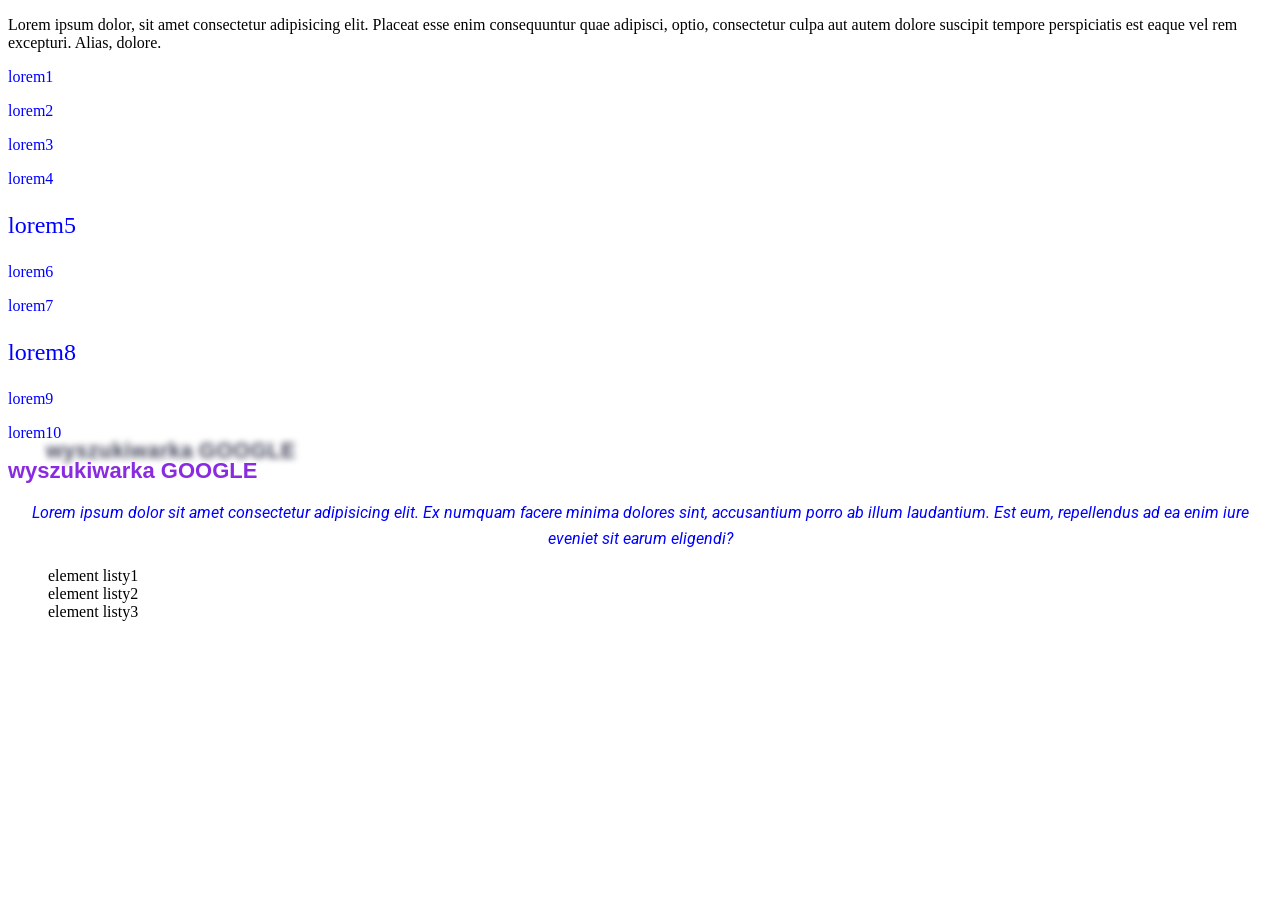
<file: CSS/index.html>
<!DOCTYPE html>
<html lang="pl">
	<head>
		<meta charset="UTF-8" />
		<meta http-equiv="X-UA-Compatible" content="IE=edge" />
		<meta name="viewport" content="width=device-width, initial-scale=1.0" />
		<title>Document</title>
		<!-- import fontów -->
        <!-- <link rel="preconnect" href="https://fonts.googleapis.com" />
		<link rel="preconnect" href="https://fonts.gstatic.com" crossorigin />
		<link
			href="https://fonts.googleapis.com/css2?family=Roboto:ital@1&display=swap"
			rel="stylesheet"
		/> -->


		<!-- link:css <== wprowadzenie EMETOWE najważniejsze style na samtym dole - kod czytany od góry do dołu -->
		<link rel="stylesheet" href="./style.css" />
		<!-- inny sposób 
    <style> </style>
    -->
		<style>
			p {
				color: blue;
			}
		</style>
	</head>
	<body>
		<p class="text_element" id="txt_el">
			Lorem ipsum dolor, sit amet consectetur adipisicing elit. Placeat esse
			enim consequuntur quae adipisci, optio, consectetur culpa aut autem dolore
			suscipit tempore perspiciatis est eaque vel rem excepturi. Alias, dolore.
		</p>
		<!-- div.container>p.text-nr${lorem$}*10 -->

		<div class="container">
			<p class="text-nr1">lorem1</p>
			<p class="text-nr2">lorem2</p>
			<p class="text-nr3 text-nr7">lorem3</p>
			<p class="text-nr4">lorem4</p>
			<p class="text-nr5">lorem5</p>
			<p class="text-nr6">lorem6</p>
			<p class="text-nr7">lorem7</p>
			<p class="text-nr8 text-nr5">lorem8</p>
			<p class="text-nr9">lorem9</p>
			<p class="text-nr10">lorem10</p>
			<a class="link" href="google.com">wyszukiwarka GOOGLE</a>
			<p class="text-lorem">
				Lorem ipsum dolor sit amet consectetur adipisicing elit. Ex numquam
				facere minima dolores sint, accusantium porro ab illum laudantium. Est
				eum, repellendus ad ea enim iure eveniet sit earum eligendi?
			</p>
            
			<ul class="list">
				<li>element listy1</li>
				<li>element listy2</li>
				<li>element listy3</li>
			</ul>
		</div>
	</body>
</html>
</file>
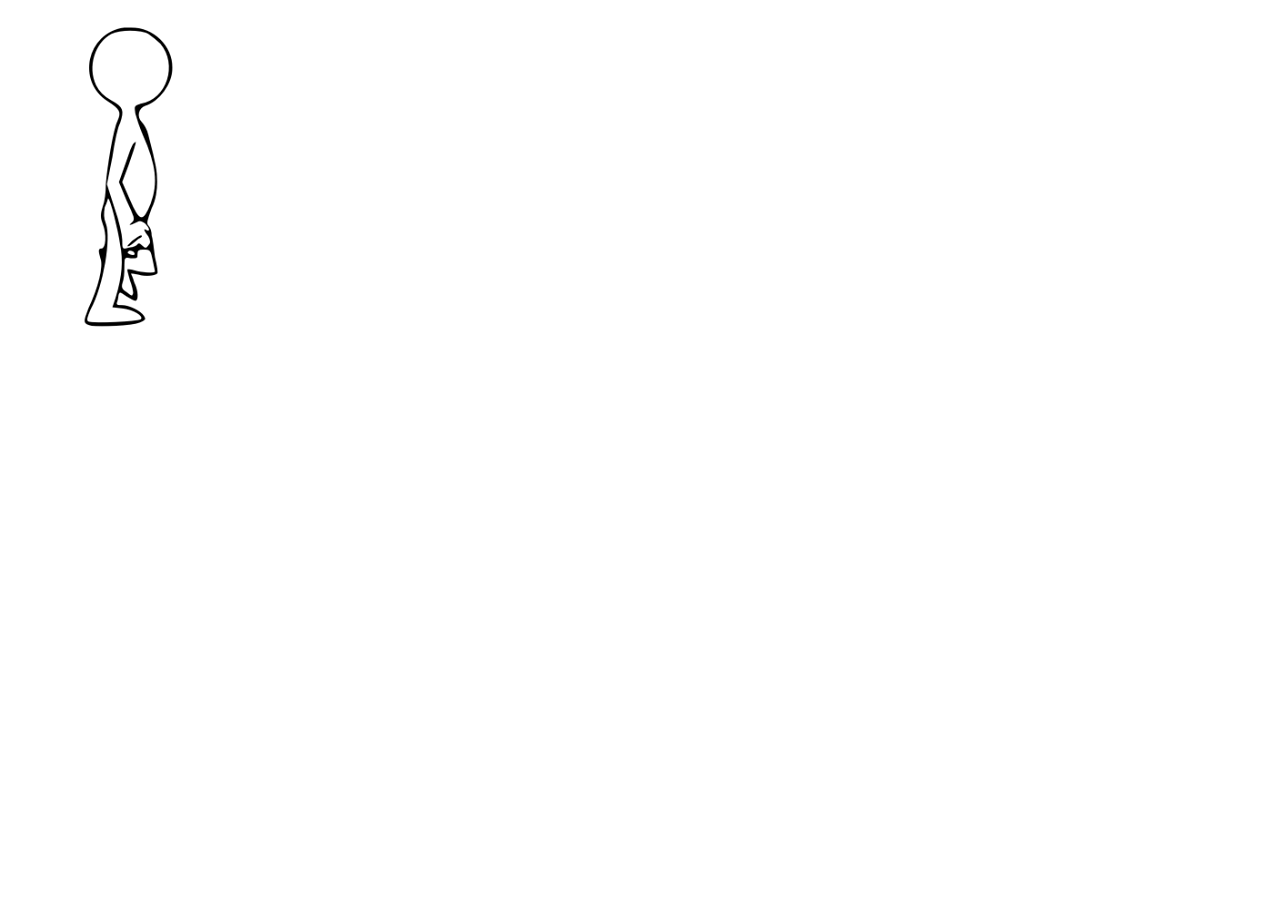
<file: CSS/zadanie10_SpriteAnimation/index.html>
<!DOCTYPE html>
<html lang="pl">
<head>
    <meta charset="UTF-8">
    <meta http-equiv="X-UA-Compatible" content="IE=edge">
    <meta name="viewport" content="width=device-width, initial-scale=1.0">
    <link rel="stylesheet" href="style.css">
    <title>Document</title>
</head>
<body>
    <section></section>
</body>
</html>

<!-- sprite animation -->
</file>
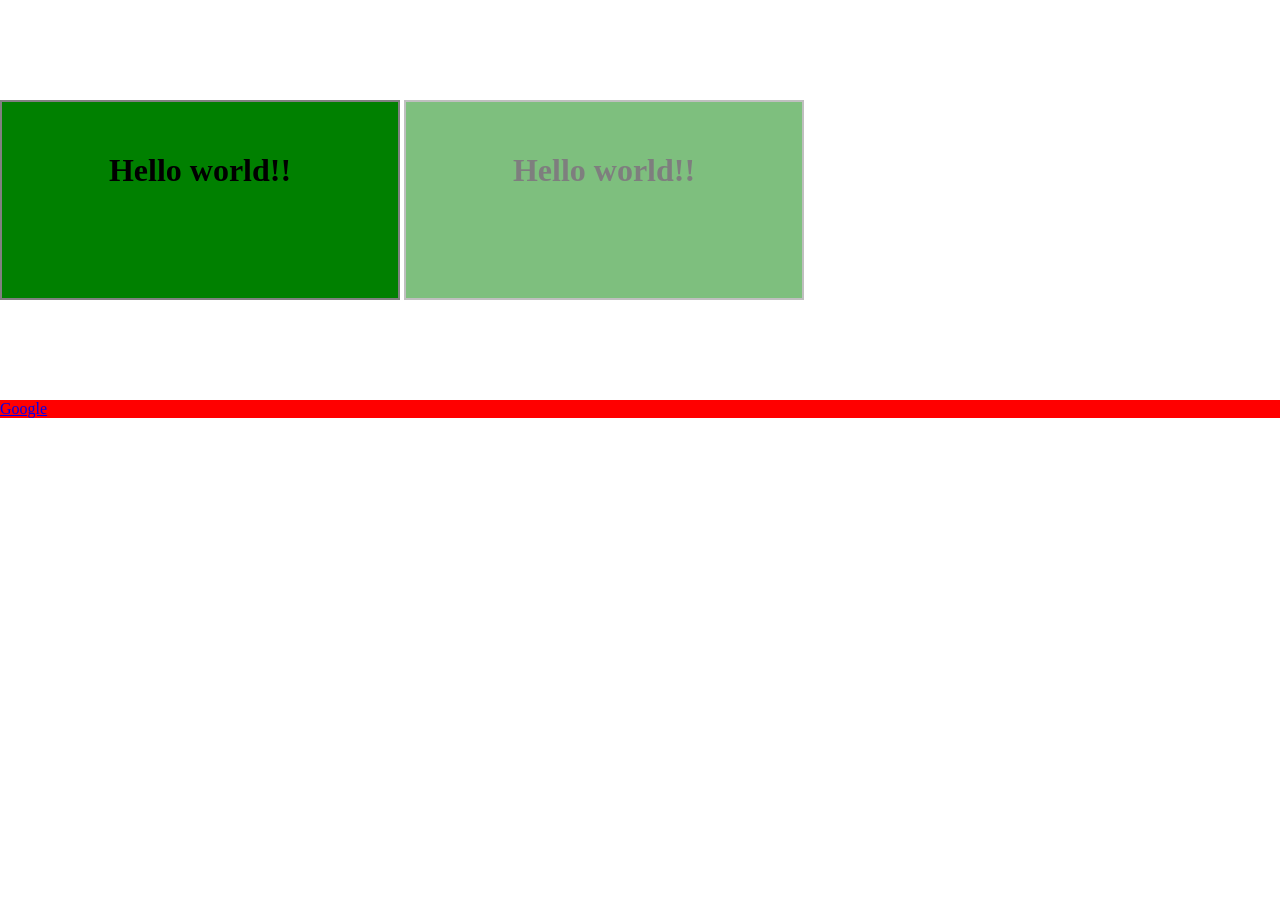
<file: CSS/index2.html>
<!DOCTYPE html>
<html lang="pl">
	<head>
		<meta charset="UTF-8" />
		<meta http-equiv="X-UA-Compatible" content="IE=edge" />
		<meta name="viewport" content="width=device-width, initial-scale=1.0" />
		<link rel="stylesheet" href="./style2.css" />
		<title>Document</title>
	</head>
	<body>
		<h1 class="box-title1">Hello world!!</h1>
		<h1 class="box-title2">Hello world!!</h1>
		<a class="google" href="http://google.com">Google</a>
	</body>
</html>
</file>
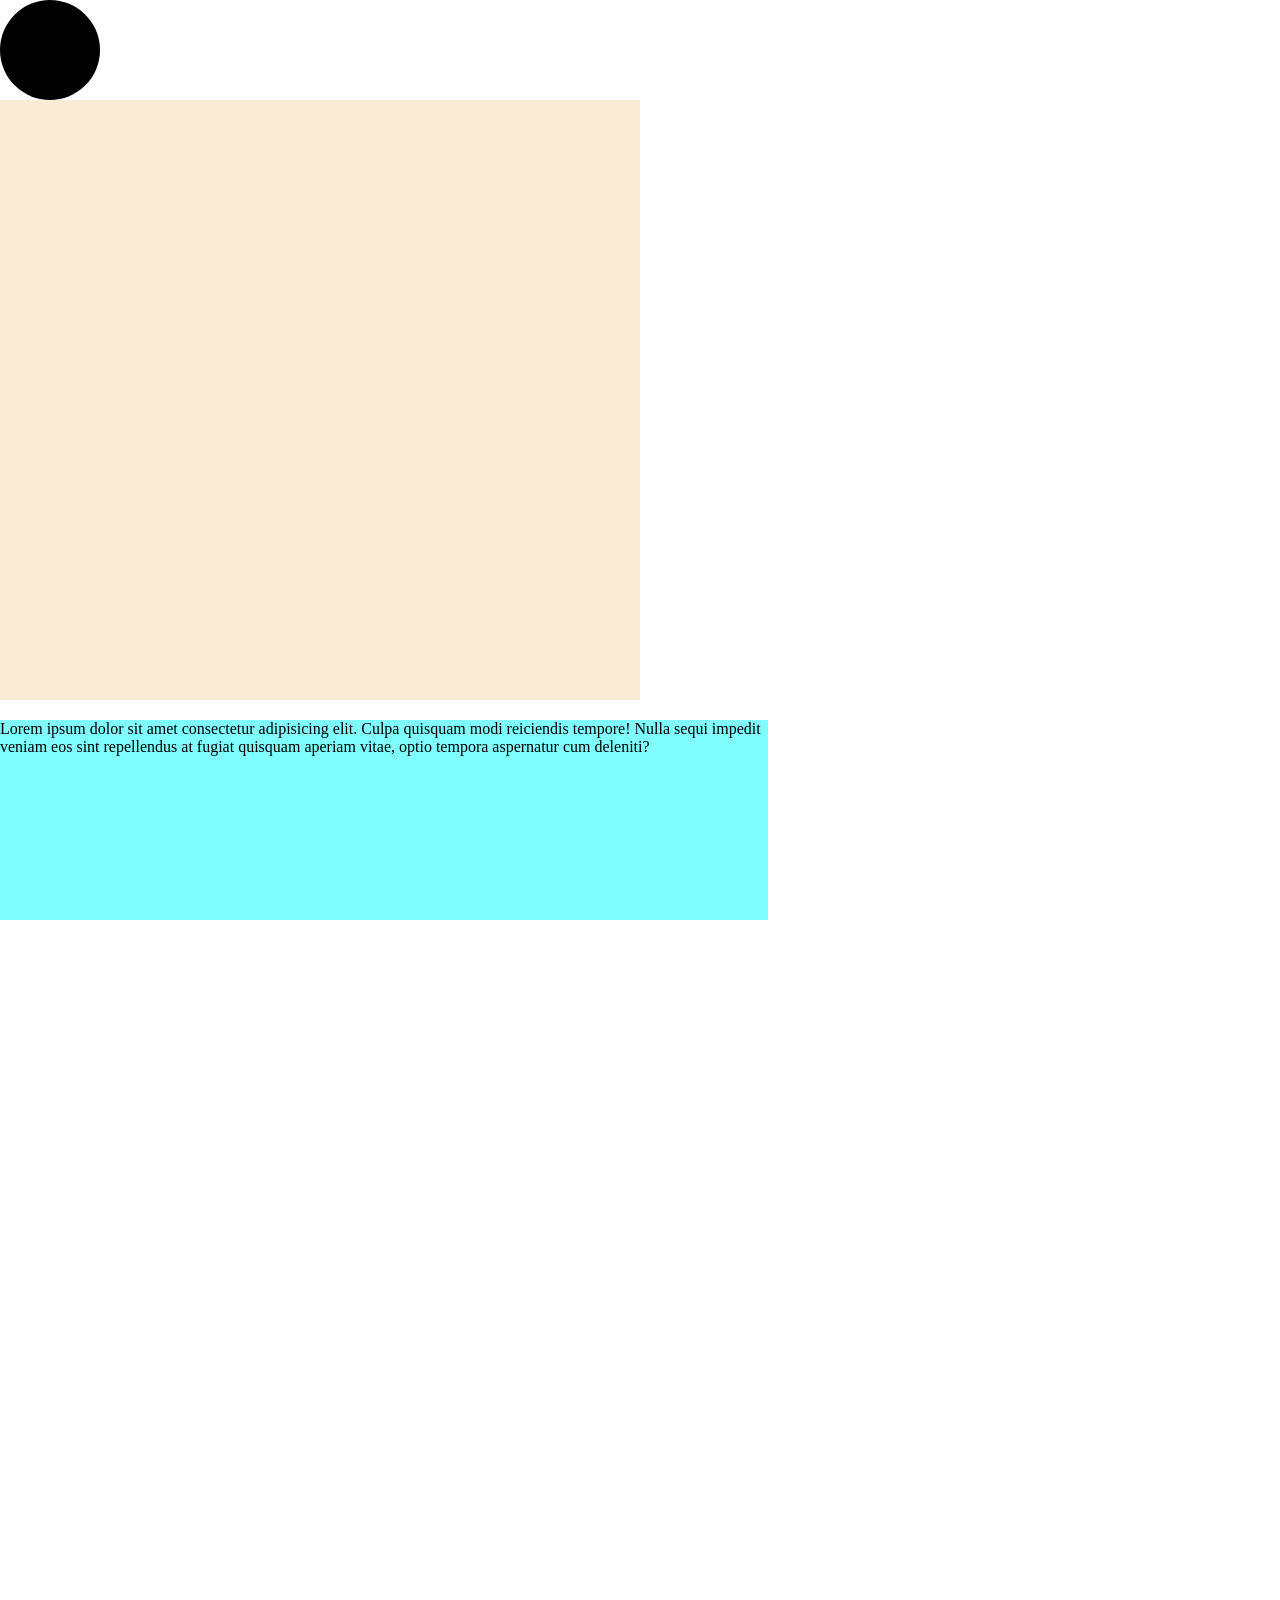
<file: CSS/index3.html>
<!DOCTYPE html>
<html lang="pl">
	<head>
		<meta charset="UTF-8" />
		<meta http-equiv="X-UA-Compatible" content="IE=edge" />
		<meta name="viewport" content="width=device-width, initial-scale=1.0" />
		<link rel="stylesheet" href="style3.css" />
		<title>Document</title>
	</head>
	<body>
		<div class="container"><div class="positionitem"></div></div>

		<div class="txt">
			<p>
				Lorem ipsum dolor sit amet consectetur adipisicing elit. Culpa quisquam
				modi reiciendis tempore! Nulla sequi impedit veniam eos sint repellendus
				at fugiat quisquam aperiam vitae, optio tempora aspernatur cum deleniti?
			</p>
		</div>
	</body>
</html>
</file>
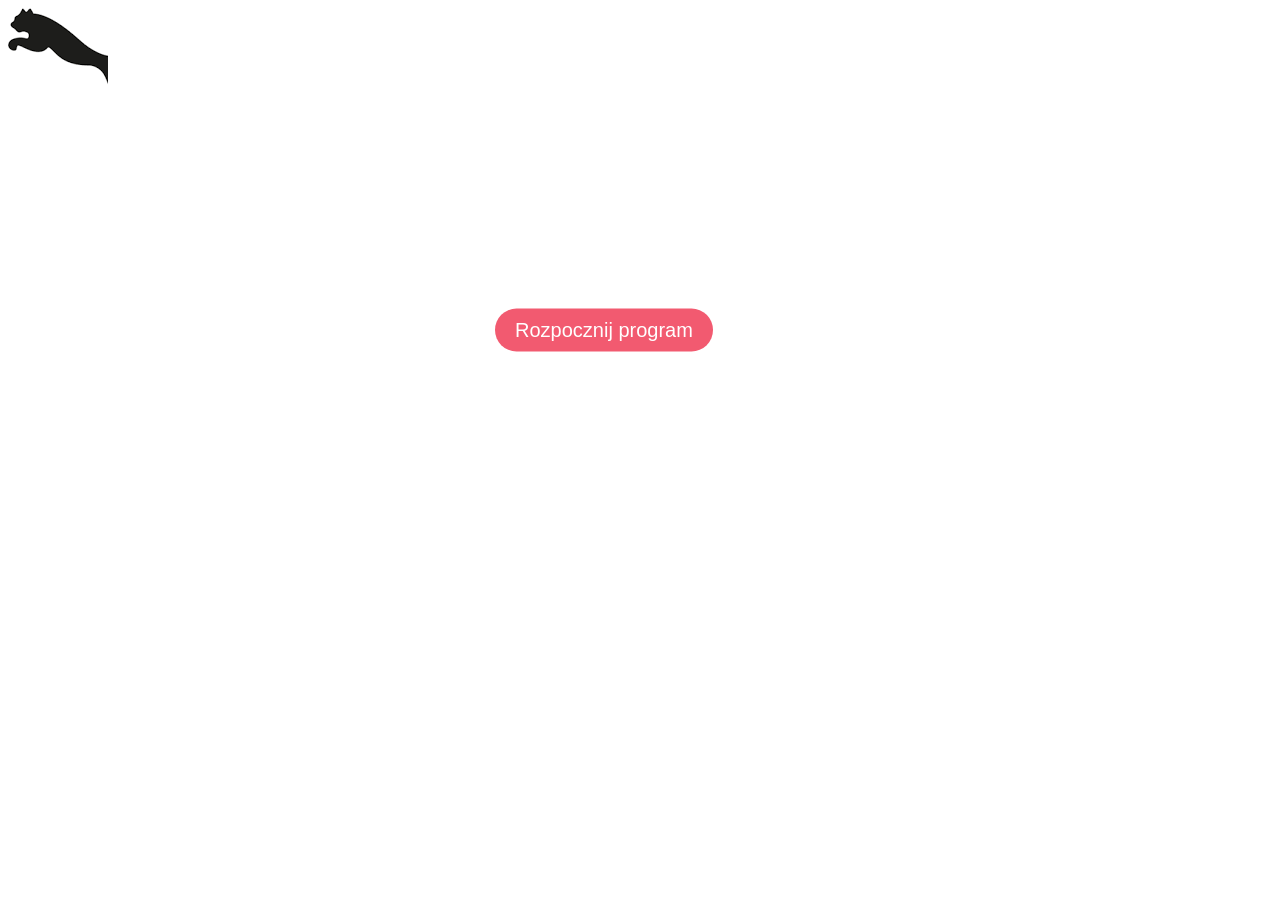
<file: CSS/index4.html>
<!DOCTYPE html>
<html lang="pl">
	<head>
		<meta charset="UTF-8" />
		<meta http-equiv="X-UA-Compatible" content="IE=edge" />
		<meta name="viewport" content="width=device-width, initial-scale=1.0" />
		<title>Document</title>
		<link rel="stylesheet" href="style4.css" />
	</head>
	<body>
		<div class="image"><img src="../HTML/images/puma.png" alt="puma" /></div>

		<div class="container">
			<button class="btn">Rozpocznij program</button>
			<div class="info">Dokonując zakupu. akceptujesz regulamin</div>
		</div>
	</body>
</html>
</file>
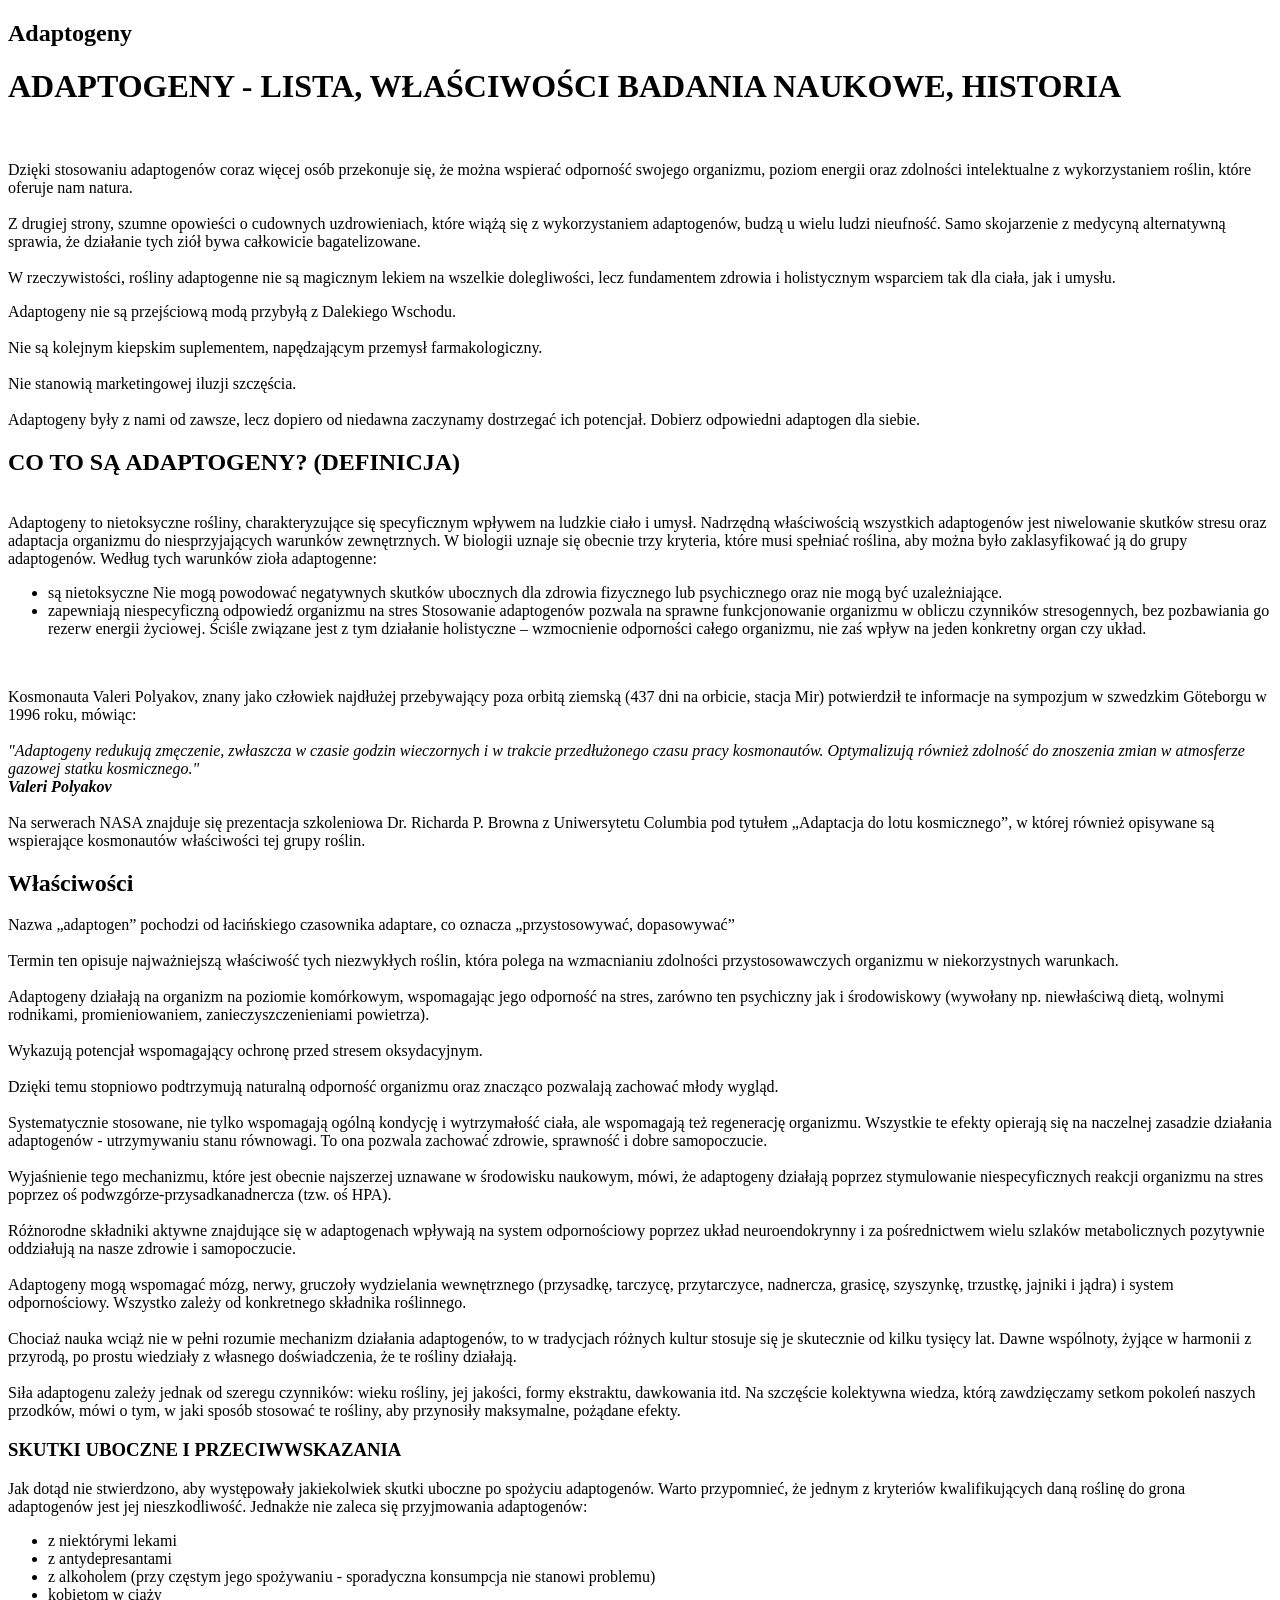
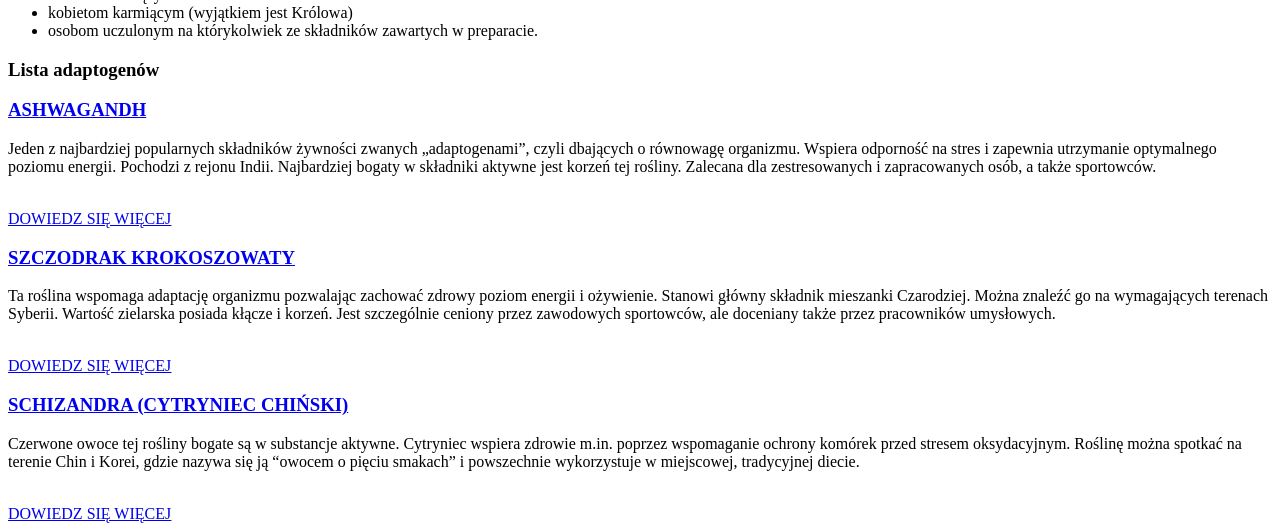
<file: HTML/index3.html>
<!DOCTYPE html>
<html lang="en">
	<head>
		<meta charset="UTF-8" />
		<meta name="viewport" content="width=device-width, initial-scale=1.0" />
		<meta http-equiv="X-UA-Compatible" content="IE=edge" />
		<meta name="viewport" content="width=device-width, initial-scale=1.0" />
		<meta name="Description" content="Strona stworzona na kursie SDA" />
		<meta name="Keywords" content="www, html, adaptogeny" />
		<title>Document</title>
	</head>
	<body>
		<h2>Adaptogeny</h2>
		<h1>ADAPTOGENY - LISTA, WŁAŚCIWOŚCI BADANIA NAUKOWE, HISTORIA</h1>
		<br />
		<p>
			Dzięki stosowaniu adaptogenów coraz więcej osób przekonuje się, że można
			wspierać odporność swojego organizmu, poziom energii oraz zdolności
			intelektualne z wykorzystaniem roślin, które oferuje nam natura.
			<br /><br />
			Z drugiej strony, szumne opowieści o cudownych uzdrowieniach, które wiążą
			się z wykorzystaniem adaptogenów, budzą u wielu ludzi nieufność. Samo
			skojarzenie z medycyną alternatywną sprawia, że działanie tych ziół bywa
			całkowicie bagatelizowane.<br /><br />
			W rzeczywistości, rośliny adaptogenne nie są magicznym lekiem na wszelkie
			dolegliwości, lecz fundamentem zdrowia i holistycznym wsparciem tak dla
			ciała, jak i umysłu.
		</p>
		Adaptogeny nie są przejściową modą przybyłą z Dalekiego Wschodu.<br /><br />
		Nie są kolejnym kiepskim suplementem, napędzającym przemysł
		farmakologiczny.<br />
		<br />
		Nie stanowią marketingowej iluzji szczęścia.<br />
		<br />
		Adaptogeny były z nami od zawsze, lecz dopiero od niedawna zaczynamy
		dostrzegać ich potencjał. Dobierz odpowiedni adaptogen dla siebie.
		<h2>CO TO SĄ ADAPTOGENY? (DEFINICJA)</h2>
		<br />
		Adaptogeny to nietoksyczne rośliny, charakteryzujące się specyficznym
		wpływem na ludzkie ciało i umysł. Nadrzędną właściwością wszystkich
		adaptogenów jest niwelowanie skutków stresu oraz adaptacja organizmu do
		niesprzyjających warunków zewnętrznych. W biologii uznaje się obecnie trzy
		kryteria, które musi spełniać roślina, aby można było zaklasyfikować ją do
		grupy adaptogenów. Według tych warunków zioła adaptogenne:<br />
		<ul>
			<li>
				są nietoksyczne Nie mogą powodować negatywnych skutków ubocznych dla
				zdrowia fizycznego lub psychicznego oraz nie mogą być uzależniające.
			</li>
			<li>
				zapewniają niespecyficzną odpowiedź organizmu na stres Stosowanie
				adaptogenów pozwala na sprawne funkcjonowanie organizmu w obliczu
				czynników stresogennych, bez pozbawiania go rezerw energii życiowej.
				Ściśle związane jest z tym działanie holistyczne – wzmocnienie
				odporności całego organizmu, nie zaś wpływ na jeden konkretny organ czy
				układ.
			</li>
		</ul>
		<br />

		<p>
			Kosmonauta Valeri Polyakov, znany jako człowiek najdłużej przebywający
			poza orbitą ziemską (437 dni na orbicie, stacja Mir) potwierdził te
			informacje na sympozjum w szwedzkim Göteborgu w 1996 roku, mówiąc:
			<br /><br />
			<i
				>"Adaptogeny redukują zmęczenie, zwłaszcza w czasie godzin wieczornych i
				w trakcie przedłużonego czasu pracy kosmonautów. Optymalizują również
				zdolność do znoszenia zmian w atmosferze gazowej statku kosmicznego."
				<br />
				<b>Valeri Polyakov</b></i
			>
			<br /><br />
			Na serwerach NASA znajduje się prezentacja szkoleniowa Dr. Richarda P.
			Browna z Uniwersytetu Columbia pod tytułem „Adaptacja do lotu
			kosmicznego”, w której również opisywane są wspierające kosmonautów
			właściwości tej grupy roślin.
		</p>

		<h2>Właściwości</h2>
		<p>
			Nazwa „adaptogen” pochodzi od łacińskiego czasownika adaptare, co oznacza
			„przystosowywać, dopasowywać” <br /><br />Termin ten opisuje najważniejszą
			właściwość tych niezwykłych roślin, która polega na wzmacnianiu zdolności
			przystosowawczych organizmu w niekorzystnych warunkach. <br /><br />
			Adaptogeny działają na organizm na poziomie komórkowym, wspomagając jego
			odporność na stres, zarówno ten psychiczny jak i środowiskowy (wywołany
			np. niewłaściwą dietą, wolnymi rodnikami, promieniowaniem,
			zanieczyszczenieniami powietrza).
			<br /><br />
			Wykazują potencjał wspomagający ochronę przed stresem oksydacyjnym.
			<br /><br />
			Dzięki temu stopniowo podtrzymują naturalną odporność organizmu oraz
			znacząco pozwalają zachować młody wygląd.
			<br /><br />
			Systematycznie stosowane, nie tylko wspomagają ogólną kondycję i
			wytrzymałość ciała, ale wspomagają też regenerację organizmu. Wszystkie te
			efekty opierają się na naczelnej zasadzie działania adaptogenów -
			utrzymywaniu stanu równowagi. To ona pozwala zachować zdrowie, sprawność i
			dobre samopoczucie.
			<br /><br />
			Wyjaśnienie tego mechanizmu, które jest obecnie najszerzej uznawane w
			środowisku naukowym, mówi, że adaptogeny działają poprzez stymulowanie
			niespecyficznych reakcji organizmu na stres poprzez oś
			podwzgórze-przysadkanadnercza (tzw. oś HPA).
			<br /><br />
			Różnorodne składniki aktywne znajdujące się w adaptogenach wpływają na
			system odpornościowy poprzez układ neuroendokrynny i za pośrednictwem
			wielu szlaków metabolicznych pozytywnie oddziałują na nasze zdrowie i
			samopoczucie.
			<br /><br />
			Adaptogeny mogą wspomagać mózg, nerwy, gruczoły wydzielania wewnętrznego
			(przysadkę, tarczycę, przytarczyce, nadnercza, grasicę, szyszynkę,
			trzustkę, jajniki i jądra) i system odpornościowy. Wszystko zależy od
			konkretnego składnika roślinnego.
			<br /><br />
			Chociaż nauka wciąż nie w pełni rozumie mechanizm działania adaptogenów,
			to w tradycjach różnych kultur stosuje się je skutecznie od kilku tysięcy
			lat. Dawne wspólnoty, żyjące w harmonii z przyrodą, po prostu wiedziały z
			własnego doświadczenia, że te rośliny działają.
			<br /><br />
			Siła adaptogenu zależy jednak od szeregu czynników: wieku rośliny, jej
			jakości, formy ekstraktu, dawkowania itd. Na szczęście kolektywna wiedza,
			którą zawdzięczamy setkom pokoleń naszych przodków, mówi o tym, w jaki
			sposób stosować te rośliny, aby przynosiły maksymalne, pożądane efekty.
		</p>
		<h3>SKUTKI UBOCZNE I PRZECIWWSKAZANIA</h3>
		<p>
			Jak dotąd nie stwierdzono, aby występowały jakiekolwiek skutki uboczne po
			spożyciu adaptogenów. Warto przypomnieć, że jednym z kryteriów
			kwalifikujących daną roślinę do grona adaptogenów jest jej nieszkodliwość.
			Jednakże nie zaleca się przyjmowania adaptogenów:
		</p>
		<ul>
			<li>z niektórymi lekami</li>
			<li>z antydepresantami</li>
			<li>
				z alkoholem (przy częstym jego spożywaniu - sporadyczna konsumpcja nie
				stanowi problemu)
			</li>
			<li>kobietom w ciąży</li>
			<li>kobietom karmiącym (wyjątkiem jest Królowa)</li>
			<li>
				osobom uczulonym na którykolwiek ze składników zawartych w preparacie.
			</li>
		</ul>
		<h3>Lista adaptogenów</h3>
		<h3>
			<a href="https://mothersprotect.com/products/ashwagandha">ASHWAGANDH</a>
		</h3>
		<p>
			Jeden z najbardziej popularnych składników żywności zwanych
			„adaptogenami”, czyli dbających o równowagę organizmu. Wspiera odporność
			na stres i zapewnia utrzymanie optymalnego poziomu energii. Pochodzi z
			rejonu Indii. Najbardziej bogaty w składniki aktywne jest korzeń tej
			rośliny. Zalecana dla zestresowanych i zapracowanych osób, a także
			sportowców.
		</p>
		<br />
		<u><a href="#">DOWIEDZ SIĘ WIĘCEJ</a></u>
		<h3>
			<a href="https://mothersprotect.com/products/czarodziej"
				>SZCZODRAK KROKOSZOWATY</a
			>
		</h3>
		<p>
			Ta roślina wspomaga adaptację organizmu pozwalając zachować zdrowy poziom
			energii i ożywienie. Stanowi główny składnik mieszanki Czarodziej. Można
			znaleźć go na wymagających terenach Syberii. Wartość zielarska posiada
			kłącze i korzeń. Jest szczególnie ceniony przez zawodowych sportowców, ale
			doceniany także przez pracowników umysłowych.
		</p>
		<br />
		<u><a href="#">DOWIEDZ SIĘ WIĘCEJ</a></u>
		<h3>
			<a href="https://mothersprotect.com/products/aura"
				>SCHIZANDRA (CYTRYNIEC CHIŃSKI)</a
			>
		</h3>
		<p>
			Czerwone owoce tej rośliny bogate są w substancje aktywne. Cytryniec
			wspiera zdrowie m.in. poprzez wspomaganie ochrony komórek przed stresem
			oksydacyjnym. Roślinę można spotkać na terenie Chin i Korei, gdzie nazywa
			się ją “owocem o pięciu smakach” i powszechnie wykorzystuje w miejscowej,
			tradycyjnej diecie.
		</p>
		<br />
		<u><a href="#">DOWIEDZ SIĘ WIĘCEJ</a></u>
	</body>
</html>
</file>
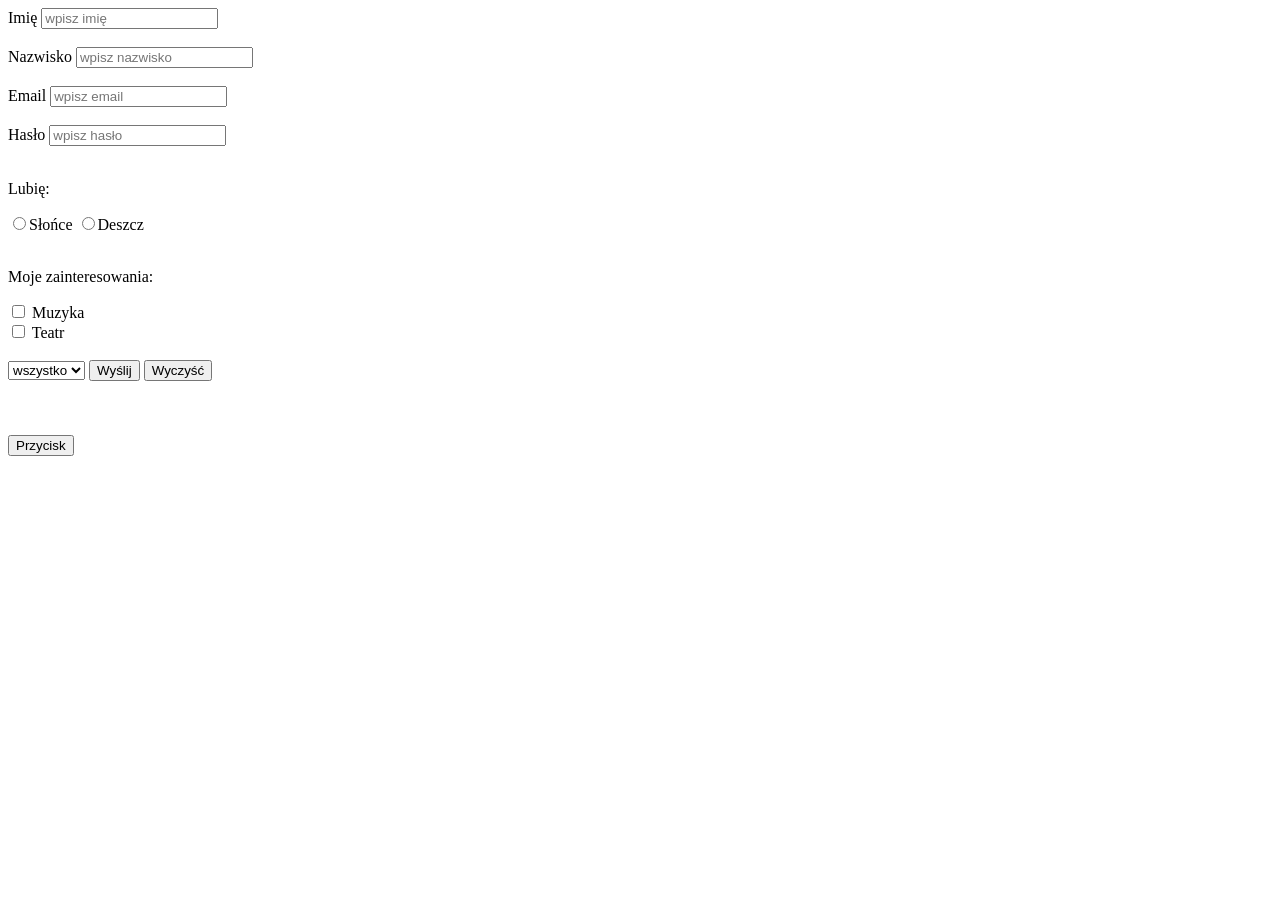
<file: HTML/index5.html>
<!DOCTYPE html>
<html lang="pl">
	<head>
		<meta charset="UTF-8" />
		<meta http-equiv="X-UA-Compatible" content="IE=edge" />
		<meta name="viewport" content="width=device-width, initial-scale=1.0" />
		<title>Document</title>
	</head>
	<body>
		<form action="mailto:trebaczwojciech90@gmail.com" method="post">
			<label for="firstname">Imię</label>
			<input
				name="firstname"
				id="firstname"
				type="text"
				placeholder="wpisz imię"
			/>
			<br />
			<br />
			<label for="surname">Nazwisko</label>
			<input
				name="surname"
				id="surname"
				type="text"
				placeholder="wpisz nazwisko"
			/>
			<br />
			<br />
			<label for="email">Email</label>
			<input name="email" id="email" type="email" placeholder="wpisz email" />

			<br />
			<br />
			<label for="password">Hasło</label>
			<input
				name="password"
				id="password"
				type="password"
				placeholder="wpisz hasło"
				required
			/>
			<!-- wymagane required -->
			<br />
			<br />
			<p>Lubię:</p>
			<input type="radio" value="sun" name="weather" id="sun" /><label for="sun"
				>Słońce</label
			>
			<input type="radio" value="rain" name="weather" id="rain" /><label
				for="rain"
				>Deszcz</label
			>
			<!-- name jest łącnzikiem pomiędzy kropkami aby współdziałały -->
			<br />
			<br />
			<p>Moje zainteresowania:</p>
			<input type="checkbox" value="music" name="hobby" id="music" />
			<label for="music">Muzyka</label>
			<br />
			<input type="checkbox" value="theather" name="hobby" id="theather" />
			<label for="theather">Teatr</label>
			<br />
			<br />
			<label for="food"></label>
			<select id="food" name="food">
				<option value="all">wszystko</option>
				<option value="pizza">pizza</option>
				<option value="bread">chleb</option>
			</select>
			<input type="submit" value="Wyślij" />
			<input type="reset" value="Wyczyść" />
		</form>
		<br />
		<br />
		<br />
		<button>Przycisk</button>
	</body>
</html>
</file>
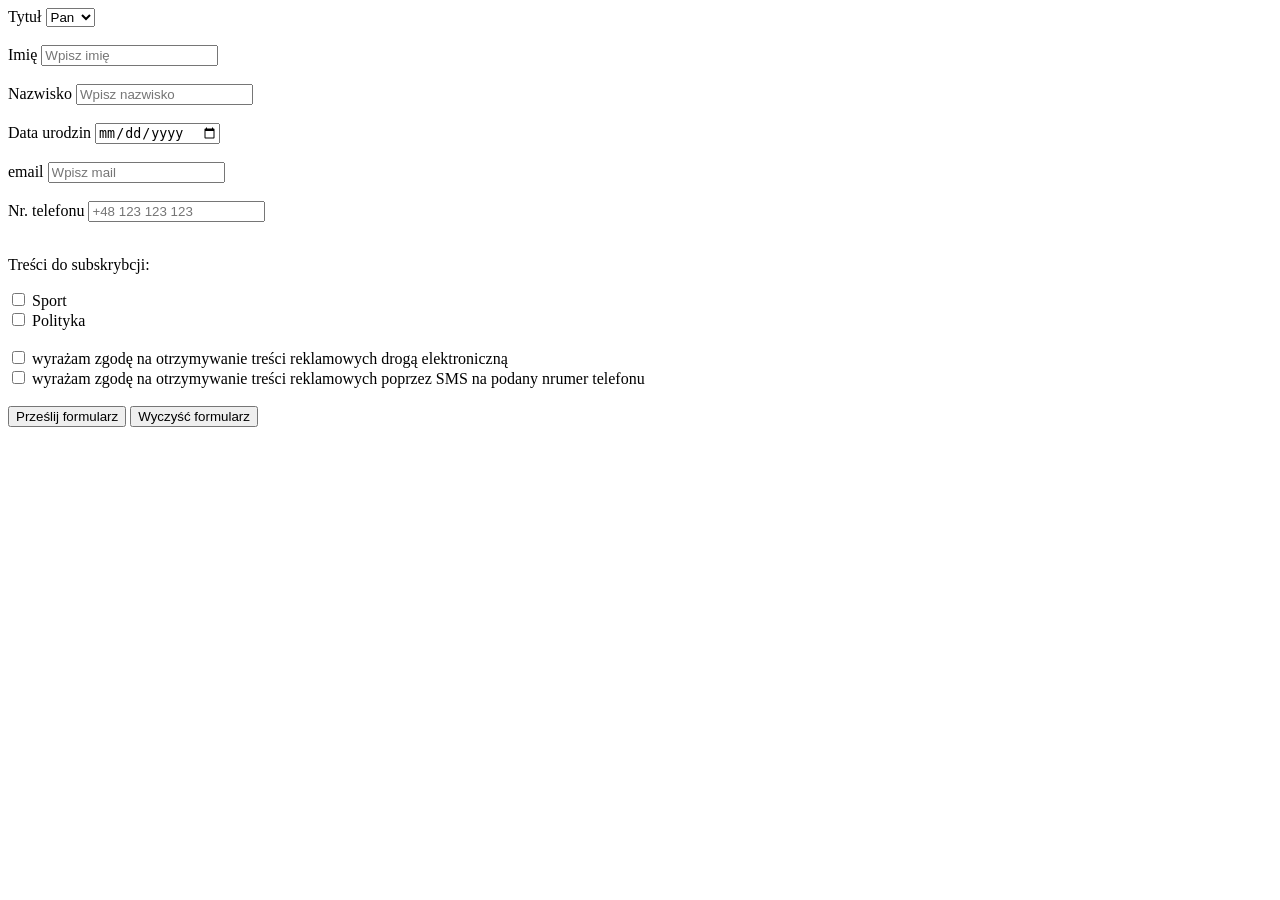
<file: HTML/Zadanie_form.html>
<!DOCTYPE html>
<html lang="pl">
	<head>
		<meta charset="UTF-8" />
		<meta http-equiv="X-UA-Compatible" content="IE=edge" />
		<meta name="viewport" content="width=device-width, initial-scale=1.0" />
		<title>Document</title>
	</head>
	<body>
		<div>
			<form action="mailto:mee@buzka.xx" method="post">
				<label for="title">Tytuł</label>
				<select id="title" name="title">
					<option value="mr">Pan</option>
					<option value="mrs">Pani</option></select
				><br />
				<br />
				<label for="firstname">Imię</label>
				<input
					type="text"
					id="firstname"
					name="firstname"
					placeholder="Wpisz imię"
				/><br />
				<br />
				<label for="surname">Nazwisko</label>
				<input
					type="text"
					id="surname"
					name="surname"
					placeholder="Wpisz nazwisko"
				/>
				<br />
				<br />
				<label for="birth">Data urodzin</label>
				<input type="date" id="birth" name="birth" />
				<br />
				<br />
				<label for="email">email</label>
				<input type="email" id="email" name="email" placeholder="Wpisz mail" />
				<br />
				<br />
				<label for="phone">Nr. telefonu</label>
				<input
					type="tel"
					id="phone"
					name="phone"
					placeholder="+48 123 123 123"
				/>
				<br />
				<br />
				<p>Treści do subskrybcji:</p>
				<input type="checkbox" id="sport" name="adv_sub" value="sport" />
				<label for="sport">Sport</label> <br />
				<input type="checkbox" id="pol" name="adv_sub" value="politic" />
				<label for="pol">Polityka</label>
				<br />
				<br />
				<input type="checkbox" id="mail_agree" name="mail_agree" value="true" required/>
				<label for="mail_agree"> </label>
					wyrażam zgodę na otrzymywanie treści reklamowych drogą
					elektroniczną</label
				><br>
                <input type="checkbox" id="phone_agree" name="phone_agree" value="true" required/>
				<label for="phone_agree"> </label>
					wyrażam zgodę na otrzymywanie treści reklamowych poprzez SMS na
                    podany nrumer telefonu</label
				><br>
                <br>
                <input type="submit" value="Prześlij formularz">
                <input type="reset" value="Wyczyść formularz">
                
                
			</form>
		</div>
	</body>
</html>
<!-- Stwórz formularz zapisu na listę subksrybentów, w którym będą pola na takie
		dane jak: 
    y    -lista select, gdzie będzie można wybrać tytuł Pani/Pan 
    y    -imię
	y	-nazwisko 
    y    -data urodzenia 
    y    -email 
    y    -nr telefonu 
    y    -pole wielokrotnego wyboru, gdzie będzie można wybrać, jakie treści reklamowe nas interesują 
    y    -akceptacja regulaminu na otrzymywanie treści reklamowych drogą elektroniczną
	y	-akceptacja regulaminu na otrzymywanie treści reklamowych poprzez SMS na
		podany nr telefonu 
        -przycisk do wysłania formularza 
        -przycisk anuluj (reset danych) -->
</file>
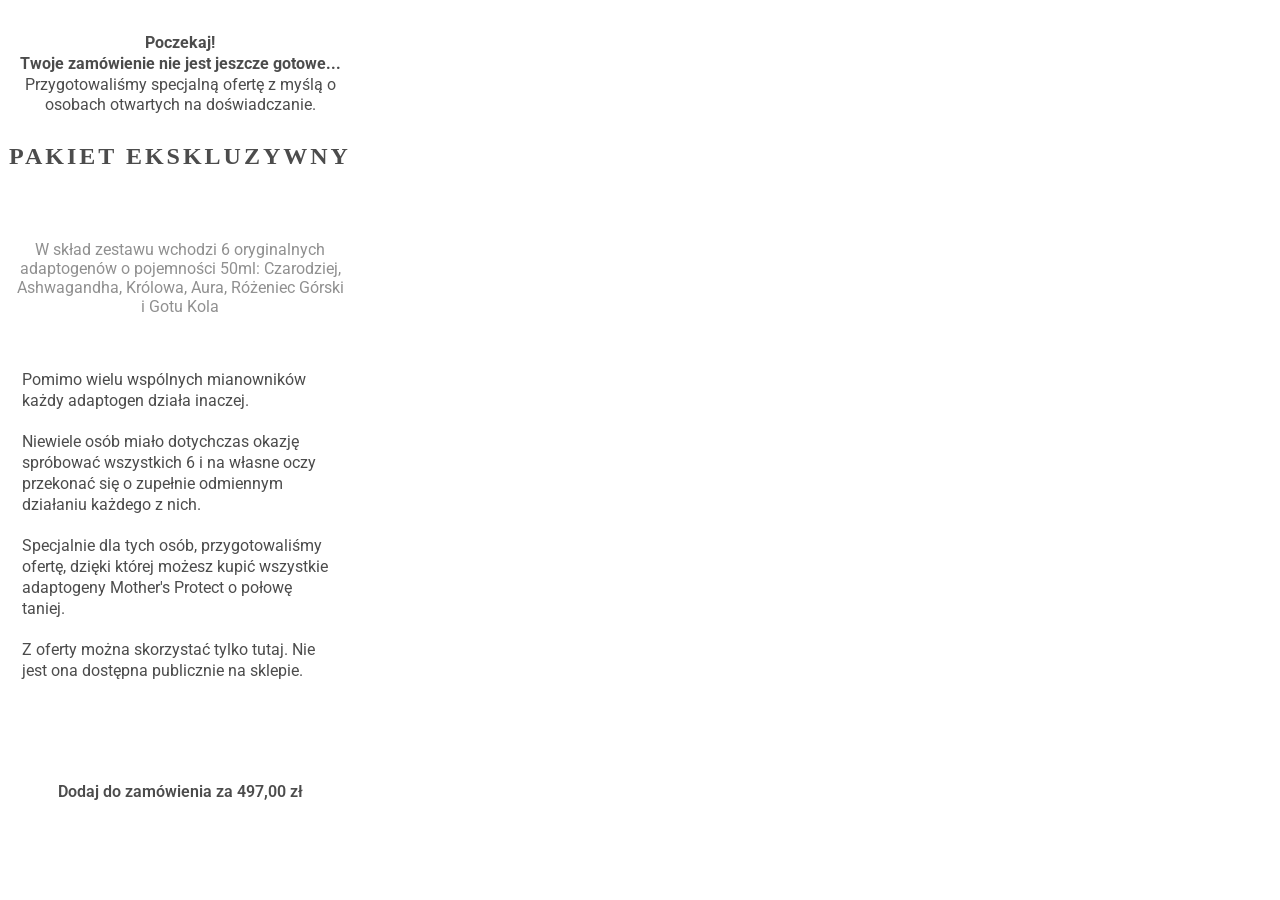
<file: CSS/zadanie/zad1.html>
<!DOCTYPE html>
<html lang="pl">
	<head>
		<meta charset="UTF-8" />
		<meta http-equiv="X-UA-Compatible" content="IE=edge" />
		<meta name="viewport" content="width=device-width, initial-scale=1.0" />
		<link rel="stylesheet" href="./zad1_style.css" />
		<title>Zad1_CSS</title>
	</head>
	<body>
		<body>
			<div>
				<p class="naglowek">
					<b
						>Poczekaj! <br />
						Twoje zamówienie nie jest jeszcze gotowe... <br
					/></b>
					Przygotowaliśmy specjalną ofertę z myślą o <br />
					osobach otwartych na doświadczanie.
				</p>
				<p class="naglowek2">PAKIET EKSKLUZYWNY</p>
				<p class="naglowek3">
					W skład zestawu wchodzi 6 oryginalnych <br />
					adaptogenów o pojemności 50ml: Czarodziej, <br />
					Ashwagandha, Królowa, Aura, Różeniec Górski <br />
					i Gotu Kola
				</p>
				<p class="naglowek4">
					Pomimo wielu wspólnych mianowników <br />
					każdy adaptogen działa inaczej. <br />
					<br />

					Niewiele osób miało dotychczas okazję <br />
					spróbować wszystkich 6 i na własne oczy <br />
					przekonać się o zupełnie odmiennym <br />
					działaniu każdego z nich. <br />
					<br />

					Specjalnie dla tych osób, przygotowaliśmy <br />
					ofertę, dzięki której możesz kupić wszystkie <br />
					adaptogeny Mother's Protect o połowę <br />
					taniej. <br />
					<br />
					Z oferty można skorzystać tylko tutaj. Nie <br />
					jest ona dostępna publicznie na sklepie.
				</p>
				<p class="naglowek5">Dodaj do zamówienia za 497,00 zł</p>
			</div>
		</body>
	</body>
</html>
</file>
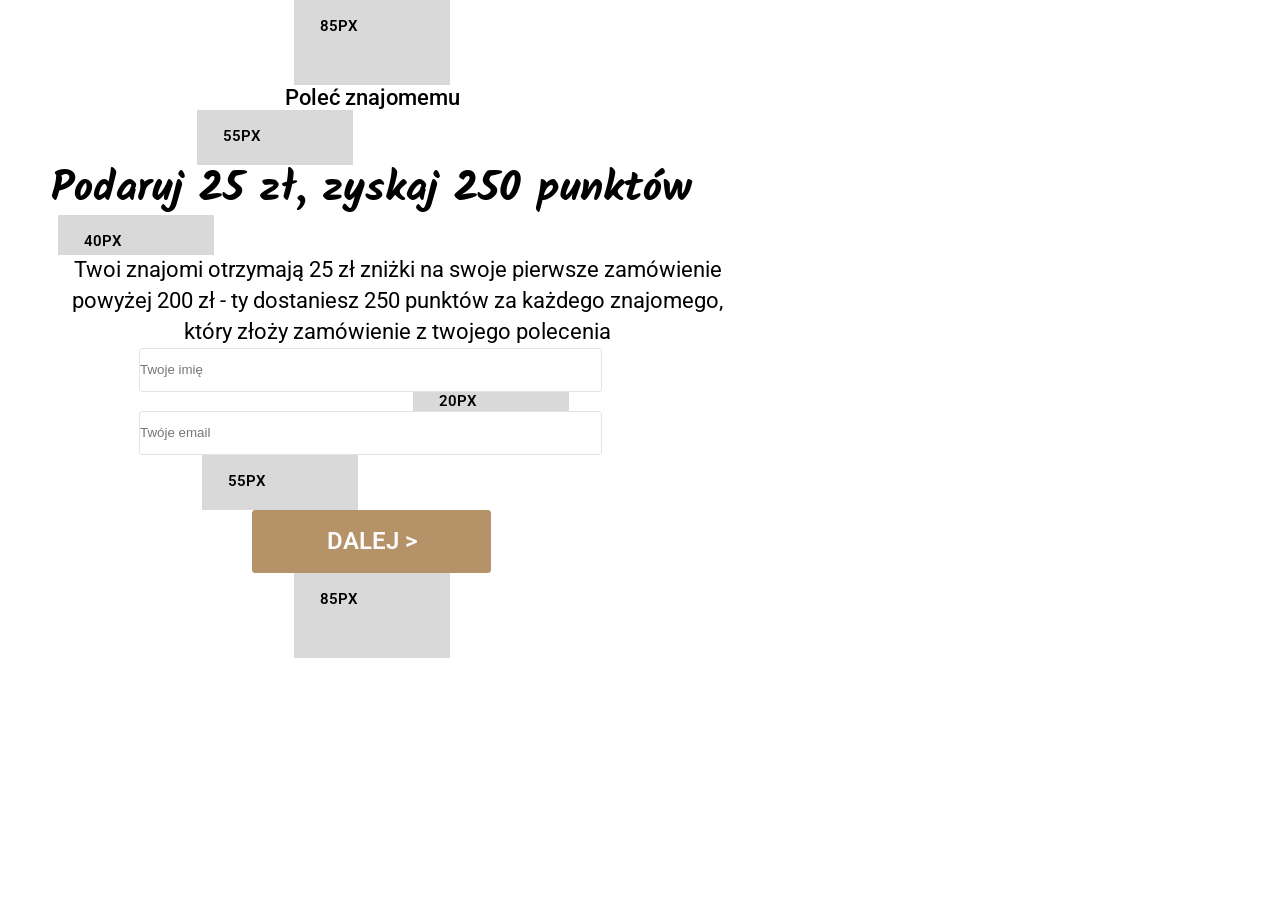
<file: CSS/zadanie2/zad2.html>
<!DOCTYPE html>
<html lang="pl">
	<head>
		<meta charset="UTF-8" />
		<meta http-equiv="X-UA-Compatible" content="IE=edge" />
		<meta name="viewport" content="width=device-width, initial-scale=1.0" />
		<link rel="stylesheet" href="./zad2_style.css" />
		<title>Zad2_CSS</title>
	</head>
	<body>
		<div class="div1"><span class="text1">85PX</span></div>
		<main id="main">
			<div class="div2"><p class="text1">Poleć znajomemu</p></div>
			<div class="div3"><span class="text1">55PX</span></div>
			<div class="div4">
				<p class="text1">Podaruj 25 zł, zyskaj 250 punktów</p>
			</div>
			<div class="div5"><span class="text1">40PX</span></div>
			<div class="div6">
				<p class="text1">
					Twoi znajomi otrzymają 25 zł zniżki na swoje pierwsze zamówienie
					<br />
					powyżej 200 zł - ty dostaniesz 250 punktów za każdego znajomego,
					<br />
					który złoży zamówienie z twojego polecenia
				</p>
			</div>

			<form action="mailto:xxx@xx.com" method="post">
				<input type="text" placeholder="Twoje imię" />
			</form>
			<div class="div7"><span class="text1">20PX</span></div>
			<form action="mailto:xxx@xx.com" method="post">
				<input type="email" placeholder="Twóje email" />
			</form>
			<div class="div8"><span class="text1">55PX</span></div>
			<button><span>DALEJ ></span></button>
		</main>
		<div class="div9"><span class="text1">85PX</span></div>
	</body>
</html>
</file>
<file: CSS/style.css>
/* import fontów */

@import url('https://fonts.googleapis.com/css2?family=Roboto:ital@1&display=swap');
/* 
poniżej budowa komendy CSS
selector{
    właściwość:wartość;
} 
*/
p {
	color: red;
}
/* selektor id */
#txt_el {
	color: black;
}
/* selektor classy */
.text_element {
	color: orange;
}
.container .text-nr5 {
	font-size: 24px;
}
/* poniżej pseudoklasa w () określona pozycja tj 7 pozycja "p" */
.container .text-nr7:nth-child(7) {
	color: blue;
}
/* podświetlenie po najechaniu */
.container .text-nr1:hover {
	color: yellow;
}
a.link {
	color: blueviolet;
	text-decoration: none;
	/* użyj arial jeśli nie ma to Helvetica jeśli nie ma to jakiejkolwiek nie szeryfowej */
	font-family: Arial, Helvetica, sans-serif;
	font-size: 22px;
	font-weight: 600;
    text-shadow: 38px -20px 6px rgba(66, 68, 90, 1);
}
p.text-lorem {
	text-align: center;
	line-height: 160%;
	letter-spacing: 0px;
    font-style:italic;
    font-family: 'Roboto', sans-serif;
}

/* usunięcie znaczków listy */
ul.list{
 list-style: none;
}
</file>
<file: CSS/zadanie10_SpriteAnimation/style.css>
* {
	margin: 0;
	padding: 0;
	box-sizing: border-box;
}
section {
	position: absolute;
	left: 0;
	top: 20px;
	background-image: url(walking.png);
	height: 314px;
	width: 256px;
	animation: walk 1s infinite steps(8), move 4s infinite linear alternate, turn 8s infinite linear;
}
@keyframes walk {
	100% {
		background-position: -2048px 0;
	}
}
@keyframes move{
	100% {
		left: calc(100% - 256px) ;
	}
}
@keyframes turn {
    50%{
        transform: rotateY(0deg);
    }
    50.01%{
        transform: rotateY(180deg);
    }
    100%{
        transform: rotateY(180deg);
    }
}
</file>
<file: CSS/style2.css>
/* reset styli zawsze na początek */
* {
	margin: 0;
	padding: 0;
	/* robi tak że ustawienie wielkości uwzględnia w ielkość dla borderów i padingów */
	box-sizing: border-box;
}
.box-title1 {
	width: 400px;
	height: 200px;
	background-color: aqua;
	text-align: center;
	padding: 50px 60px;
	border: 2px solid gray;
	margin: 50px auto;
	/* wyświetlanie w jednej lini */
	display: inline-block;
}
.box-title2 {
	width: 400px;
	height: 200px;
	background-color: orange;
	text-align: center;
	padding: 50px 60px;
	border: 2px solid gray;
	margin: 100px auto;
	/* ukryty
    display: none;
     */
	display: inline-block;
	/* przezroczystość ukrywanie
    opacity: 0;
    */
	opacity: 0.5;
}
h1{
	/* !importnt nadpisuje wszystko */
	background-color: green !important;
}
.google {
	display: block;
	background-color: red;
}
</file>
<file: CSS/style3.css>
* {
	margin: 0;
	padding: 0;
	box-sizing: border-box;
}
.positionitem {
	height: 100px;
	width: 100px;
	top: 0px;
	background-color: black;
	border-radius: 50%;
	/* position: absolute; */
	position: fixed;
	/* left: 100px; */
	/* top:100px; */
	z-index: -1;
}
.container {
	height: 600px;
	width: 50vw;
	margin-top: 100px;
	background-color: antiquewhite;
	/* position:relative; */
}
body {
	height: 5000px;
}
.txt {
	margin-top: 20px;
	height: 200px;
	width: 60vw;
	/* opacity: 0.5; */
	background-color: rgba(0, 255, 255, 0.5);
}
</file>
<file: CSS/style4.css>
* {
	box-sizing: border-box;
}
.btn {
	background-color: rgb(242, 90, 112);
	padding: 10px 20px;
	border-radius: 100px;
	border: none;
	color: white;
	font-size: 20px;
    transition: transform 0.3s, opacity 1s;
    
}
.container {
	position: absolute;
	left: 50%;
	top: 50%;
    transform: translate(-50%, -50%);
    /* background-color: antiquewhite; */
}
.info {
	width: 250px;
	height: 200px;
	padding: 40px;
	margin: 20px;
	font-weight: 700;
	color: white;
	/* text-stroke:1px black; */
	text-shadow: 0 0 5px rgba(66, 68, 90, 1);
	/* display: none; */
	opacity: 0;
	text-align: center;
	font-size: 30px;
	background-color: lightgray;
	transition: 1s cubic-bezier(0.11, 1.16, 0.98, 0.02);
}
.btn:hover {
	/* padding:8px 17px; */
	transform: scale(1.1);
	opacity: 0.5;
    /* transform: rotate(360deg); */
    transform: translate(20px) ;
}
.btn:hover + .info {
	/* display:block; */
	opacity: 1;
}
/* .container:hover .btn{
    padding:8px 17px;
}
.container:hover .info{
    display:block;
} */

.image{
    width: 100px;
    height: 100px;
    overflow: hidden;
  
}
img{
    transition: 0.4s;
}
.image:hover img{
transform: scale(1.5);

}
</file>
<file: CSS/zadanie/zad1_style.css>
@import url("https://fonts.googleapis.com/css2?family=Roboto:ital@1&display=swap");

* {
	margin: 0;
	padding: 0;
	/* robi tak że ustawienie wielkości uwzględnia w ielkość dla borderów i padingów */
	box-sizing: border-box;
}

div {
	width: 360px;
	height: 856px;
}

.naglowek {
	height: 80px;
	font-family: "Roboto";
	font-size: 16px;
	line-height: 130.19%;
	text-align: center;
	color: #4c4c4c;
	margin-top: 33px;
}
.naglowek2 {
	height: 48px;
	font-weight: 600;
	font-size: 24px;
	line-height: 147%;
	text-align: center;
	letter-spacing: 3px;
	color: #4c4c4c;
	margin-top: 26px;
}
.naglowek3 {
	height: 63px;
	font-family: Roboto;

	text-align: center;
	font-weight: 400;
	color: #909090;
	margin-top: 53px;
}
.naglowek4 {
	width: 315.56px;
	height: 312px;
	font-family: Roboto;
	color: #4c4c4c;
	font-size: 16px;
	line-height: 130.19%;
	margin: 67px 22.44px 0px 22px;
}
.naglowek5 {
	font-family: "Roboto";
	font-size: 16px;
	font-weight: 600;
	line-height: 19px;
	text-align: center;
	color: #4c4c4c;
	margin-top: 100px;
}
</file>
<file: CSS/zadanie2/zad2_style.css>
@import url("https://fonts.googleapis.com/css2?family=Roboto:ital@1&display=swap");
@import url("https://fonts.googleapis.com/css2?family=Kalam:wght@300&display=swap");

/* reset styli zawsze na początek */
* {
	margin: 0;
	padding: 0;
	/* robi tak że ustawienie wielkości uwzględnia w ielkość dla borderów i padingów */
	box-sizing: border-box;
}
.div1 {
	width: 156px;
	height: 85px;
	background-color: #d9d9d9;
	display: block;
	margin: 0px 0px 0px 294px;
}
.div1 .text1 {
	width: 39px;
	height: 22px;
	font-family: roboto;
	font-size: 15px;
	font-weight: 600;
	color: black;
	display: inline-block;
	margin: 17px 91px 46px 26px;
}
#main {
	width: 769px;
	display: block;
}
.div2 {
	display: block;
	margin: 0px 278px 0px 253px;
}
.div2 .text1 {
	text-align: center;
	font-size: 22px;
	font-weight: 500;
	font-family: Roboto;
}
.div3 {
	background-color: #d9d9d9;
	width: 156px;
	height: 55px;
	margin: 0px 412px 0px 197px;
}
.div3 .text1 {
	font-family: roboto;
	font-size: 15px;
	font-weight: 600;
	margin: 17px 91px 16px 26px;
	display: inline-block;
}
.div4 {
	display: block;
	margin: 0px 26px 0px 0px;
}
.div4 .text1 {
	text-align: center;
	font-size: 42px;
	font-weight: 600;
	line-height: 50px;
	font-family: "Kalam", cursive;
}
.div5 {
	width: 156px;
	height: 40px;
	background-color: #d9d9d9;
	margin: 0px 555px 0px 58px;
}
.div5 .text1 {
	font-family: roboto;
	font-size: 15px;
	font-weight: 600;
	margin: 17px 91px 1px 26px;
	display: inline-block;
}
.div6 {
	display: block;
	margin: 0px 0px 0px 26px;
}
.div6 .text1 {
	text-align: center;
	font-size: 22px;
	font-weight: 400;
	line-height: 30.95px;
	font-family: roboto;
}
input[type="text"] {
	margin: 0px 170px 0px 139px;
	width: 463px;
	height: 44px;
	border: 1px solid #e4e4e4;
	border-radius: 3px;
}

.div7 {
	background-color: #d9d9d9;
	width: 156px;
	height: 19px;
	margin: 0px 200px 0px 413px;
}
.div7 .text1 {
	font-family: roboto;
	font-size: 15px;
	font-weight: 600;
	margin: 6px 91px 5px 26px;
	display: inline;
}
input[type="email"] {
	margin: 0px 170px 0px 139px;
	width: 463px;
	height: 44px;
	border: 1px solid #e4e4e4;
	border-radius: 3px;
}
.div8 {
	background-color: #d9d9d9;
	width: 156px;
	height: 55px;
	margin: 0px 411px 0px 202px;
}
.div8 .text1 {
	font-family: roboto;
	font-size: 15px;
	font-weight: 600;
	margin: 17px 91px 16px 26px;
	display: inline-block;
}
button {
	width: 239px;
	height: 63px;
	background-color: #b69269;
	border: 1px solid #b69269;
	border-radius: 3px;
	margin: 0px 278px 0px 252px;
}
button span {
	font-family: roboto;
	font-size: 24px;
	font-weight: 600;
	color: #fbfbfb;
}
.div9 {
	width: 156px;
	height: 85px;
	background-color: #d9d9d9;
	display: block;
	margin: 0px 0px 0px 294px;
}
.div9 .text1 {
	width: 39px;
	height: 22px;
	font-family: roboto;
	font-size: 15px;
	font-weight: 600;
	color: black;
	display: inline-block;
	margin: 17px 91px 46px 26px;
}
</file>
